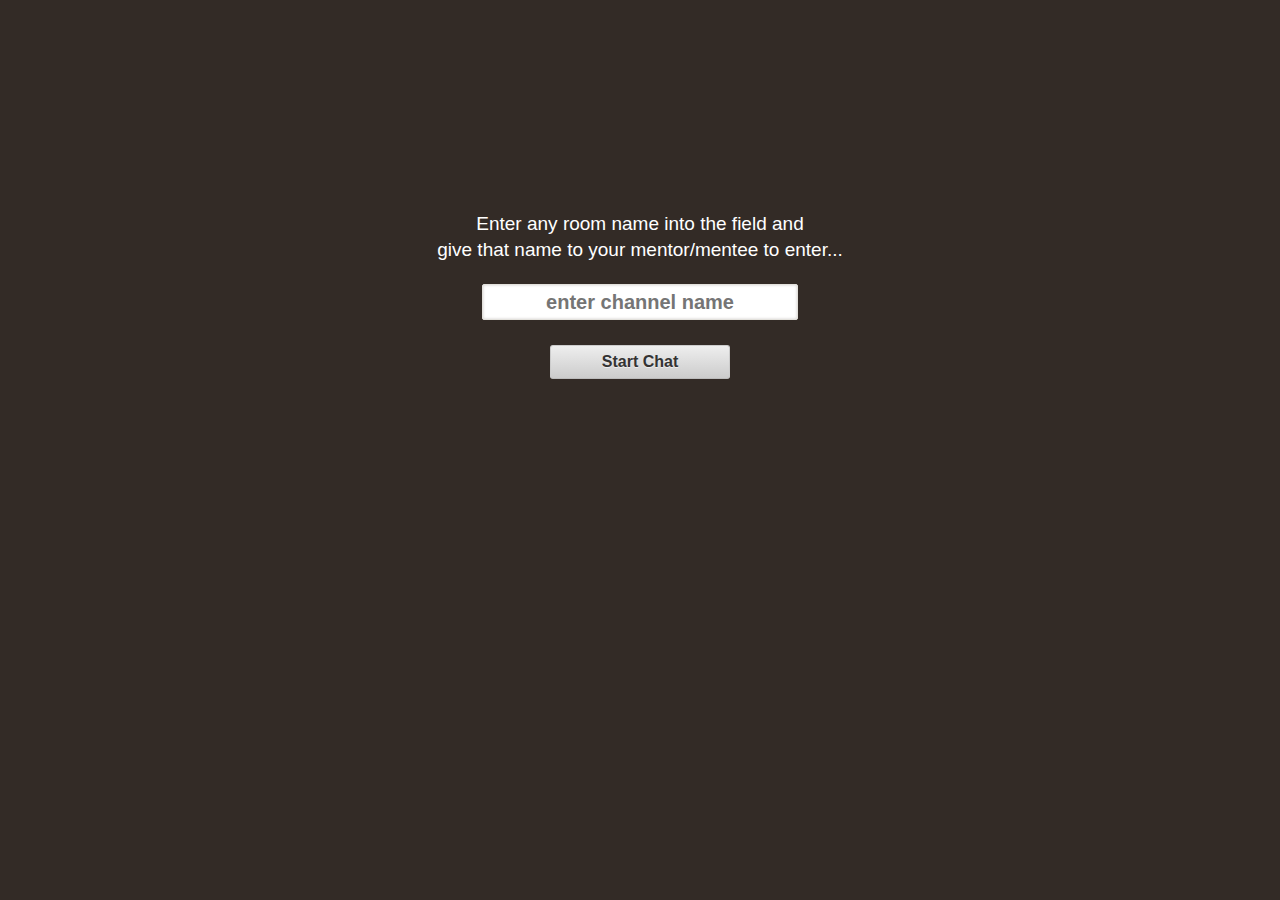
<file: videochat.html>
<!DOCTYPE html>
<html>
<head>
<meta charset="UTF-8">
<title>Video Chat</title>

<!-- Stylesheet Ressources -->
<link rel="stylesheet" href="css/fts-webrtc-styles.css">

</head>

<body>

<!-- main container -->
<div id="mainContainer" class="main-container">

	<!-- local video -->
	<video id="localVideo" class="local-video"></video>

	<!-- remote video -->
	<video id="remoteVideo" class="remote-video" autoplay></video>

	<!-- video status & room entry bar -->
	<div id="videoStatus" class="video-status">
	</div>

</div>


<!-- JavaScript Resources -->
<script src="http://ajax.googleapis.com/ajax/libs/jquery/1.9.1/jquery.min.js"></script>
<script src="js/jquery.fresh-tilled-soil-webrtc.js"></script>

<!-- Plugin Initialization -->
<script type="text/javascript">
	$(function() {
		$('#mainContainer').createVideoChat();
	});
</script>

</body>
</html>
</file>
<file: css/fts-webrtc-styles.css>
.main-container {
		width: 100%;
		font-family: "Helvetica Neue", Helvetica, Arial, sans-serif;
		font-size: 19px;
		line-height: 26px;
		color: #ffffff;
		position: absolute;
		top: 0;
		bottom: 0;
		left: 0;
		right: 0;
		background: rgba(21,12,6,0.87);
		-webkit-perspective: 1000;
		z-index: 1;
	}

	.local-video {
		display: block;
		position: absolute;
		top: 0;
		left: 50%;
		margin-left: -72px;
		width: 144px;
		height: 108px;
		opacity: 0;
		background: rgba(0,0,0,0.5);
		z-index: 2;

	}

	.local-video, .remote-video {
		-webkit-transition-duration: .1s;
		-ms-transition-duration: .1s;
		-moz-transition-duration: .1s;
		-o-transition-duration: .1s;
		transition-duration: .1s;
	}

	.remote-video {
		-webkit-transition-duration: .05s;
		-ms-transition-duration: .05s;
		-moz-transition-duration: .05s;
		-o-transition-duration: .05s;
		transition-duration: .05s;
	}


	.remote-video {
		transform-style: preserve-3d;
		transition: all 1.0s linear;
		display: block;
		position: absolute;
		bottom: 0;
		left: 0;
		width: 100%;
		height: 100%;
		background: #000000;
		z-index: 1;
		opacity: 0;
	}

	.video-status {
		position:absolute;
		left: 0;
		top: 0;
		display: block;
		width: 100%;
		margin: 16.5% auto 0px;
		vertical-align: middle;
		text-align: center;
		z-index: 3;
	}

	.video-channel-input {
		font-family: "Helvetica Neue", Helvetica, Arial, sans-serif;
		font-size: 20px;
		line-height: 24px;
		font-weight: bold;
		text-align: center;
		margin: 21px auto;
		display: block;
		border: 1px solid #e3e1dc;
		border-radius: 2px;
		height: 32px;
		width: 310px;
		box-shadow: inset 0px 0px 3px #cfcdc8;
		color: #53514e;
	}
	.video-channel-input:focus {
		outline: 0;
	}


/* buttons
*******************************************************************************/
button.video-chat-hangup-button {
	border-radius: 17px;
	height: 34px;
	padding: 5px 18px;
	line-height: 40px;
	background: rgba(255,255,255,0.6);
	border: rgba(50,42,37,0.6) 2px solid;
	color: rgba(50,42,37,0.8);
	white-space: nowrap;
  font: bold 14px/1 'Istok Web', 'Helvetica Neue', Helvetica, Arial, Geneva, Verdana, sans-serif;
}
button.video-chat-hangup-button:hover {
	cursor: pointer;
	border: rgba(50,42,37,0.9) 2px solid;
	color: rgba(50,42,37,0.9);
	background: rgba(255,255,255,0.9);
}

button.video-chat-start-button {
		cursor: pointer;
		margin: 25px auto;
		display: block;
	-webkit-border-radius: 2px;
	-moz-border-radius: 2px;
	border-radius: 2px;
	background-color: #eeeeee;
	background-image: -webkit-gradient(linear, left top, left bottom, color-stop(0%, #eeeeee), color-stop(100%, #cccccc));
	background-image: -webkit-linear-gradient(top, #eeeeee, #cccccc);
	background-image: -moz-linear-gradient(top, #eeeeee, #cccccc);
	background-image: -ms-linear-gradient(top, #eeeeee, #cccccc);
	background-image: -o-linear-gradient(top, #eeeeee, #cccccc);
	background-image: linear-gradient(top, #eeeeee, #cccccc);
	border: 1px solid #ccc;
	border-bottom: 1px solid #bbb;
	border-radius: 3px;
	color: #333;

	font: bold 16px/1 'Helvetica Neue', Helvetica, Arial, Geneva, Verdana, sans-serif;
	padding: 8px 0;
	text-align: center;
	text-shadow: 0 1px 0 #eee;
	width: 180px;

  }
  button.video-chat-start-button:hover {
    background-color: #dddddd;
    background-image: -webkit-gradient(linear, left top, left bottom, color-stop(0%, #dddddd), color-stop(100%, #bbbbbb));
    background-image: -webkit-linear-gradient(top, #dddddd, #bbbbbb);
    background-image: -moz-linear-gradient(top, #dddddd, #bbbbbb);
    background-image: -ms-linear-gradient(top, #dddddd, #bbbbbb);
    background-image: -o-linear-gradient(top, #dddddd, #bbbbbb);
    background-image: linear-gradient(top, #dddddd, #bbbbbb);
    border: 1px solid #bbb;
    border-bottom: 1px solid #999;
    cursor: pointer;
    text-shadow: 0 1px 0 #ddd; }
  button.clean-gray:active {
    border: 1px solid #aaa;
    border-bottom: 1px solid #888;
    -webkit-box-shadow: inset 0 0 5px 2px #aaaaaa, 0 1px 0 0 #eeeeee;
    box-shadow: inset 0 0 5px 2px #aaaaaa, 0 1px 0 0 #eeeeee; }



/* status: entry - styles
*******************************************************************************/


/* status: waiting - styles
*******************************************************************************/

	.connected .video-status {

	}

	.exit-channel {
		padding-left: 6px;
		color: rgba(255,255,255,0.5);
		font-size: 19px;
	}

	a.exit-channel-link {
		color: rgba(255,255,255,0.5);
		font-size: 19px;
	}


/* status: connecting - styles
*******************************************************************************/


/* status: connected - styles
*******************************************************************************/

	.connected .video-status {
		position:absolute;
		left: 0;
		top: auto;
		bottom: 10px;
		display: block;
		width: 100%;
		margin: 0px auto 0px;
		vertical-align: middle;
		text-align: center;
		z-index: 3;
	}
</file>
